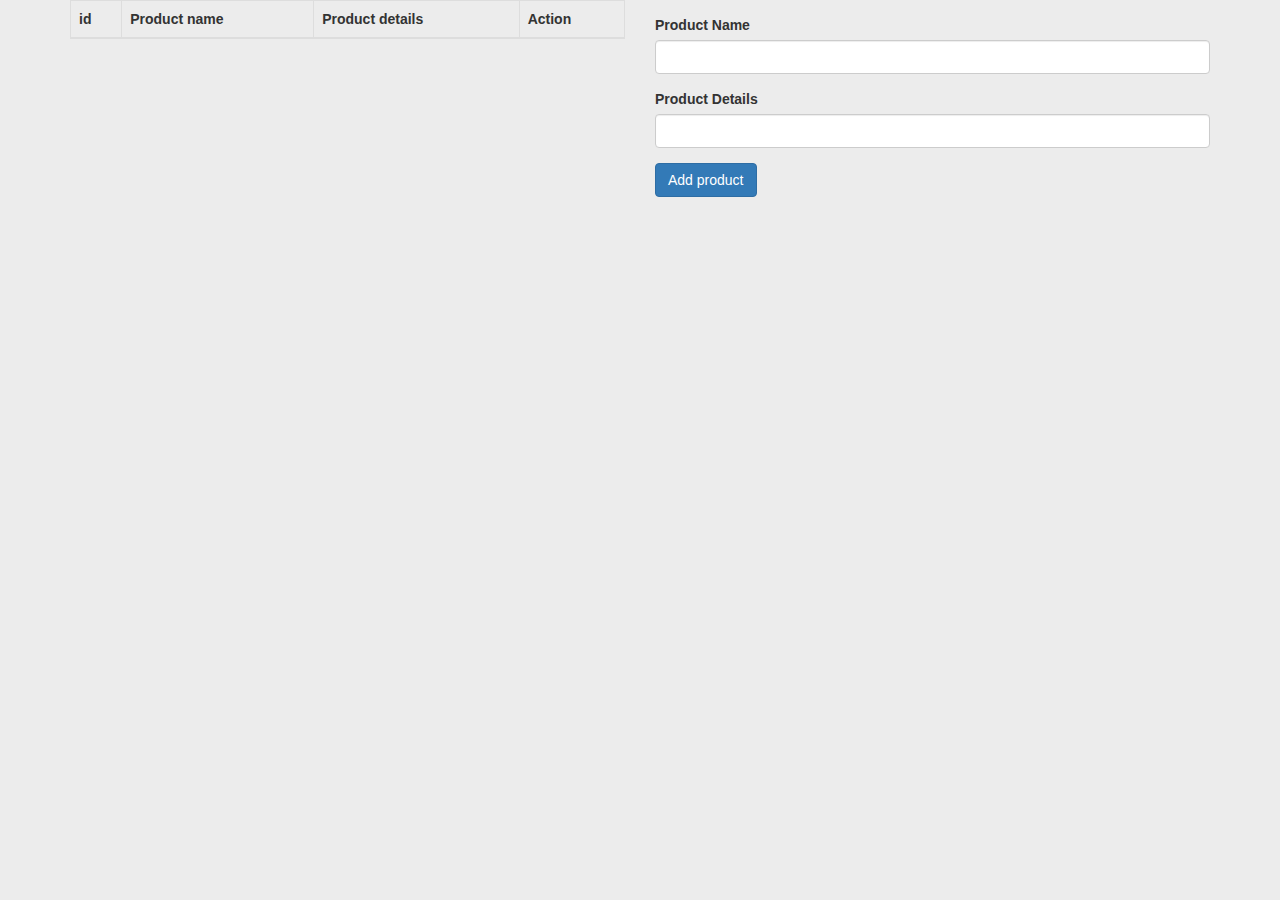
<file: target/classes/html/index.html>
<!DOCTYPE html>
<html lang="pt-br">
<head>
	<meta charset="UTF-8">
	<meta name="viewport" content="width=device-width, initial-scale=1.0">
	<meta http-equiv="X-UA-Compatible" content="ie=edge">
	<title>Crud JS</title>
	<!-- Bootstrap -->
	<link rel="stylesheet" type="text/css" href="css/bootstrap.min.css">
	<!-- fonts -->
	<link rel="stylesheet" type="text/css" href="css/font-awesome.min.css">
	<!-- Main Styleshet -->
	<link rel="stylesheet" type="text/css" href="css/style.css">
</head>
<body>
<main>
	<section>
		<div class="container">
			<div class="row">
				<div class="col-md-6">
					<table id="crudTable" class="table table-bordered">
						<!-- Table Head -->
						<thead>
						<tr>
							<th>id</th>
							<th>Product name</th>
							<th>Product details</th>
							<th>Action</th>
						</tr>
						</thead>
						<!-- Table Body -->
						<tbody>
						</tbody>
					</table>
				</div><!-- ./end col-->

				<!-- product form crud -->
				<div class="col-md-6">
					<div class="form-group">
						<label class="lblProductId" for="productId">Product ID:</label><label id="productId"></label>
					</div>

					<div class="form-group">
						<label for="productName">Product Name</label>
						<input type="text" class="form-control" name="productName" id="productName">
					</div>

					<div class="form-group">
						<label for="productDetail">Product Details</label>
						<input type="text" class="form-control" name="productDetail" id="productDetail">
					</div>
					<button type="button" id="updateButton" class="btn btn-primary">Add product</button>
					<button id="btnDelete" onclick="deleteRow(this);" class="btn btn-danger">Delete</button>
				</div><!-- ./end form-crud -->

			</div><!-- ./end row -->
		</div><!-- ./end Container -->
	</section>
</main>


<!-- scripts -->
<script type="text/javascript" src="js/jquery.min.js"></script>
<script type="text/javascript" src="js/bootstrap.min.js"></script>
<script type="text/javascript" src="js/main.js"></script>

</body>
</html>
</file>
<file: target/classes/html/css/style.css>
@charset "UTF-8";
/*=================================================
Theme Name: Crud Javascript and Jquery
Theme URI:  www.ricardolimacoder.com.br
Author: Ricardo lima
Author URI: www.ricardolimacoder.com.br
Description: Crud based on the source code - https://github.com/psantos10/minha_estante_artigo
Version: 1.0
=================================================*/

/*==============================================================================
 1 - Global Styles
==============================================================================*/


ul{
    padding: 0px;
    list-style: none;
}

body{
  background-color: #ececec;
}

/*==============================================================================
 2 - SECTION
==============================================================================*/
.lblProductId, #productId, #btnDelete{
  display: none;
}

.group-actions{
  text-align: center;
}
.group-actions i{
  font-size: 18px;
}
.btn-action{
  margin-left: 5px;
  padding: 5px 7px 2px 7px;
}



@media only screen and (max-width: 389px){
  .group-actions i{
    font-size: 14px;
  }
  .btn-action{
    margin: 2px 2px 0px 0px;
    padding: 2px 4px 2px 4px;
  }


}

/*======================================
 #SUB-SECTION
======================================*/



/*==============================================================================
 - RESPONSIVE CONFIGS
==============================================================================*/

/*======================================
 #Tablet (Portrait)
======================================*/

@media only screen and (min-width: 768px) and (max-width: 959px) {



}


/*======================================
#Mobile (Landscape) - Note: Design for a width of 480px
======================================*/


@media only screen and (min-width: 480px) and (max-width: 767px) {



}
/*======================================
#Mobile (Portrait) - Note: Design for a width of 320px
======================================*/
@media only screen and (max-width: 767px) {



}
</file>
